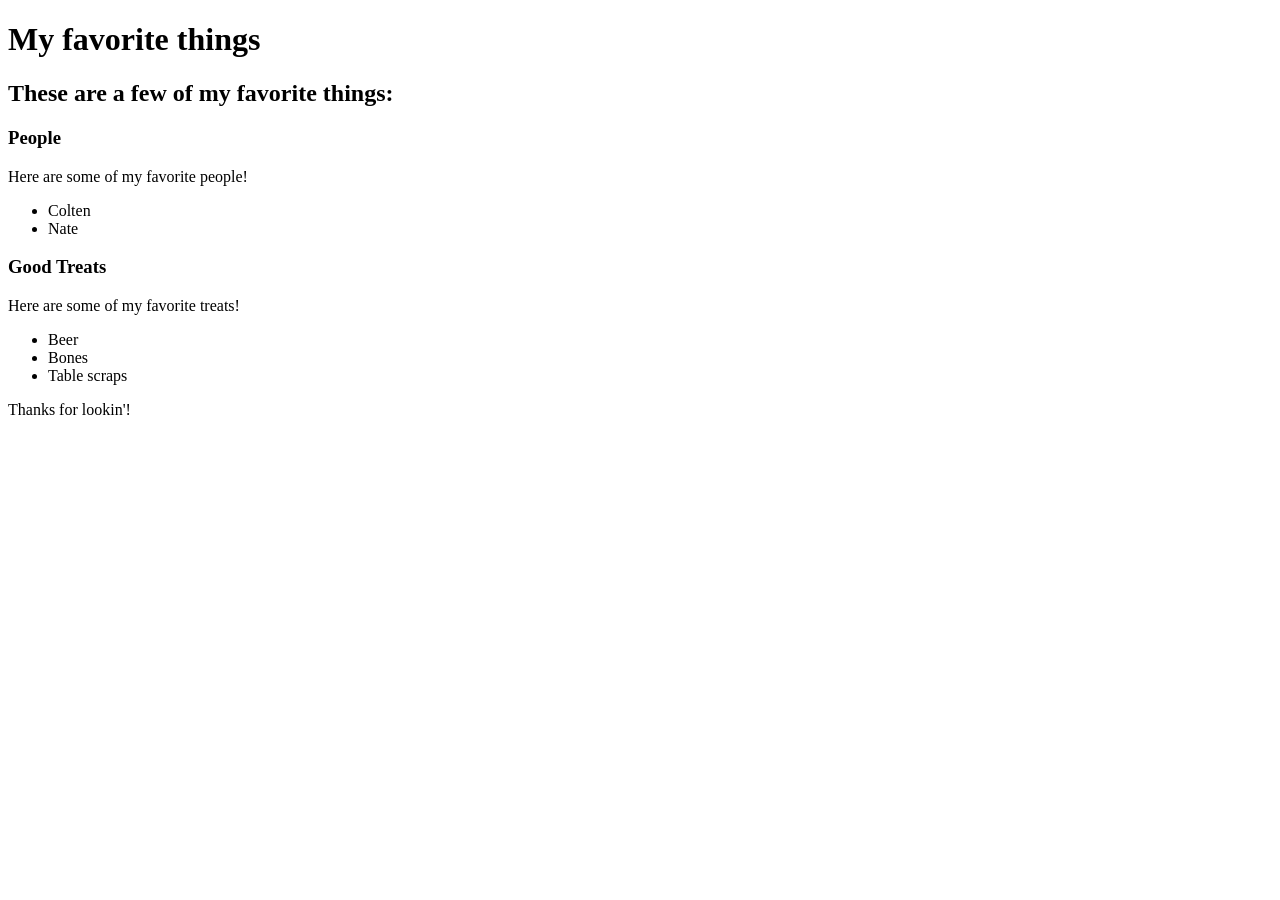
<file: index.html>
<!DOCTYPE html>
<html>
  <head>
    <title>Favorite things</title>
  </head>
  <body>

    <h1>My favorite things</h1>
    <h2>These are a few of my favorite things:</h2>
    <h3>People</h3>

    <p>Here are some of my favorite people!</p>
    <ul>
      <li>Colten</li>
      <li>Nate</li>
    </ul>

    <h3>Good Treats</h3>

    <p>Here are some of my favorite treats!</p>
    <ul>
      <li>Beer</li>
      <li>Bones</li>
      <li>Table scraps</li>
    </ul>

    <p>Thanks for lookin'!</p>

  </body>
</html>
</file>
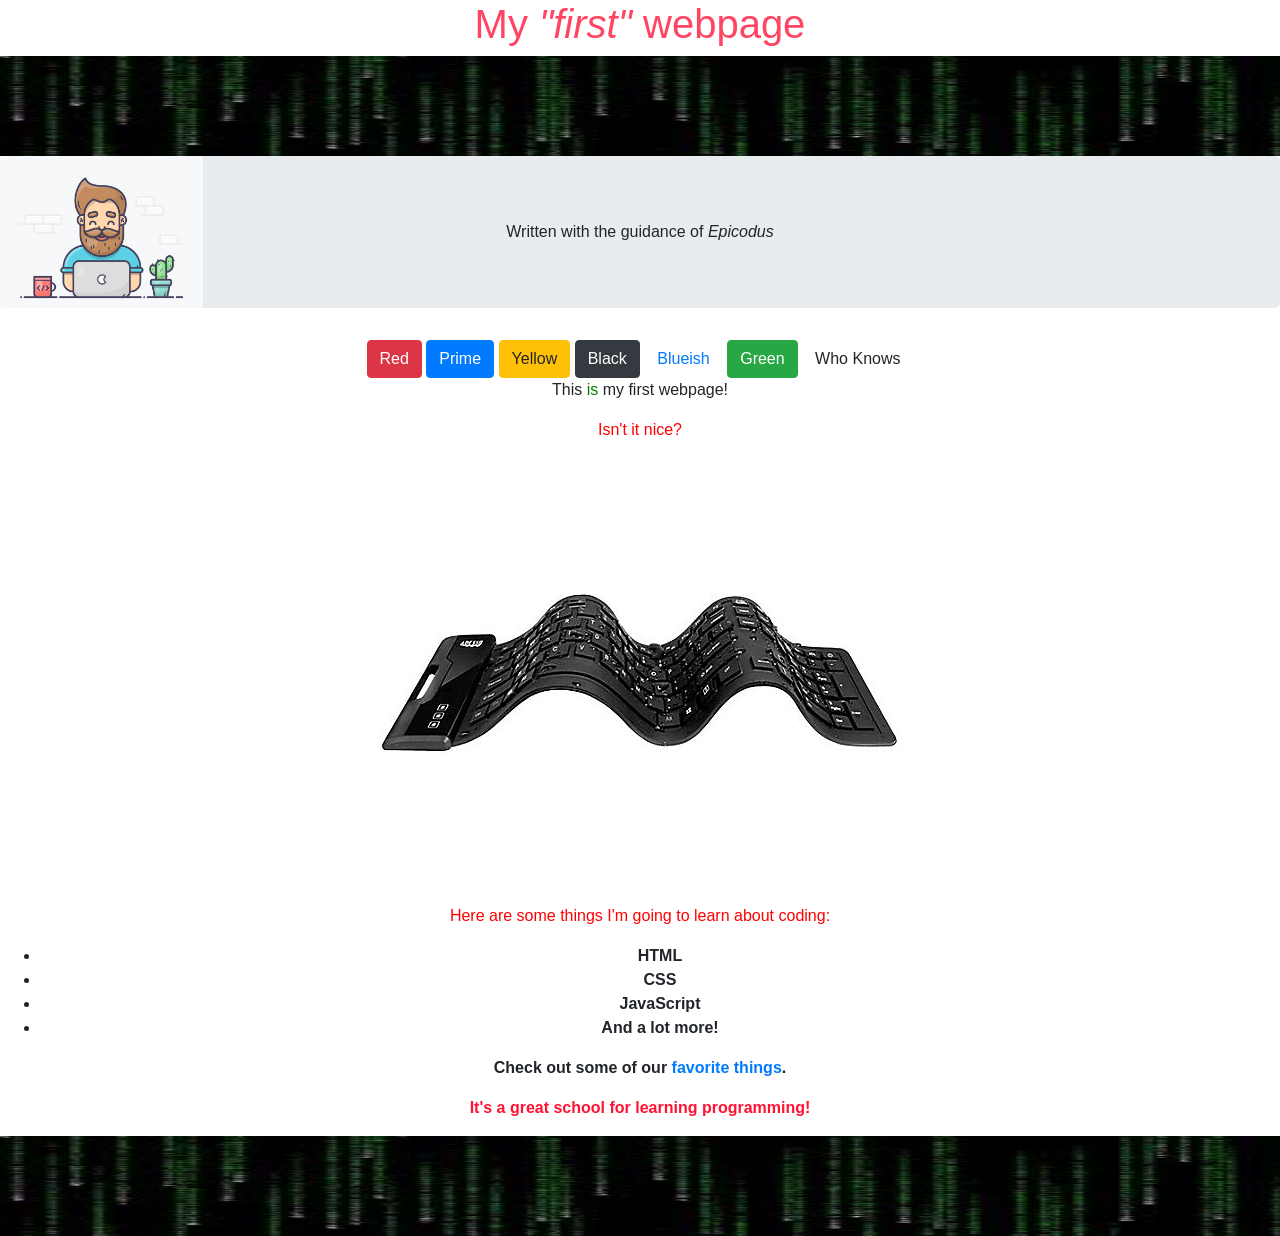
<file: my-first-webpage.html>
<html>
  <head>
   <title>my FIRST webpage></title>
   <link rel="stylesheet" href="css/styles.css">
   <link rel="stylesheet" href="css/bootstrap.css">
  </head>
  <body><center>
  <body>

    <h1 id="toy"><center><h1 style="color:#FF4563";>My <em>"first"</em> webpage</h1></center></h1>

    <img src="img/matrix.jpeg" width="1400" height="100" alt="Glitch in the Matrix!">

    <div class="jumbotron">Written with the guidance of <em>Epicodus</em></div>

    <a href="https://www.google.com"><button type="button" class="btn btn-danger" name="button">Red</button></a>
    <button type="button" class="btn btn-primary"name="button">Prime</button>
    <button type="button" class="btn btn-warning"name="button">Yellow</button>
    <button type="button" class="btn btn-dark"name="button">Black</button>
    <button type="button" class="btn btn-link"name="button">Blueish</button>
    <button type="button" class="btn btn-success"name="button">Green</button>
    <button type="button" class="btn btn-default"name="button">Who Knows</button>

    <div class="container">

    </div>
    <p>This <span>is</span> my first webpage!</p>
    <p><p style="color:#FF0000";>Isn't it nice?</p></p>

    <img src="img/keyboard.jpeg" alt="a photo of a warped keyboard.">

    <p><p style="color:#FF0100";>Here are some things I'm going to learn about coding:</p></p>
    <ul>
        <li><strong>HTML</strong></li>
        <li><strong>CSS</strong></li>
        <li><strong>JavaScript<strong></li>
        <li><strong>And a lot more!</strong></li>

    </ul>

    <p>Check out some of our <a href="my-favorite-things.html"> favorite things</a>.
    <p><p style="color:#FF1234";> It's a great school for learning programming!</p></p>

    <img src="img/matrix.jpeg" width="1400" height="100" alt="Glitch in the Matrix!">
  </center>
  </body>
</html>
</file>
<file: css/styles.css>
#toy {
  color: red;
}

h2 {
  color: blue;
}

.jumbotron {
  background: url('../img/guy.gif');
  background-repeat: no-repeat;
  background-size: contain;
  
}

span {
  color: green;
}
</file>
